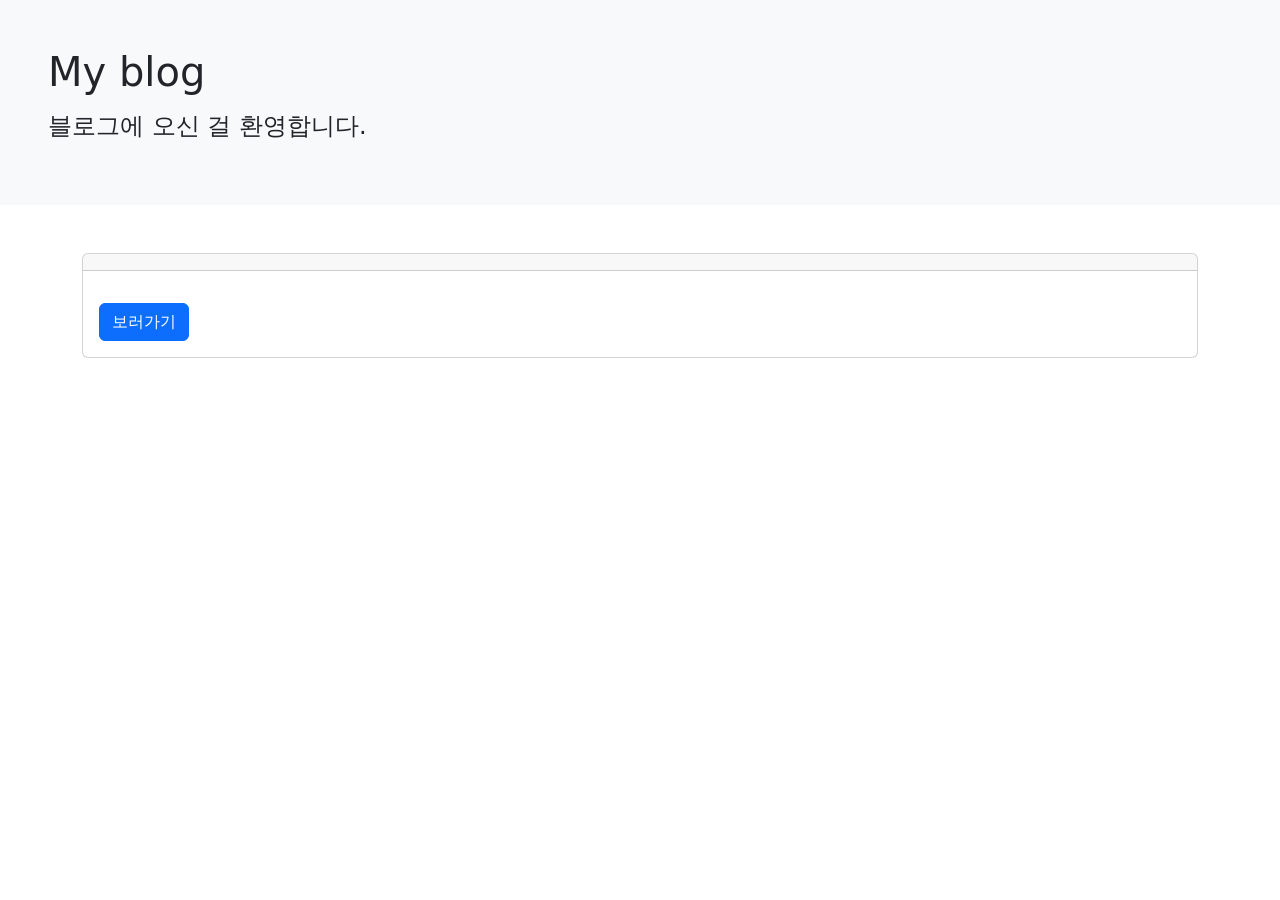
<file: src/main/resources/templates/articlesList.html>
<!DOCTYPE html>
<html xmlns:th="http://www.thymeleaf.org" lang="ko">
<head>
    <meta charset="UTF-8">
    <title>블로그 글 목록</title>
    <link rel="stylesheet" href="https://cdn.jsdelivr.net/npm/bootstrap@5.3.3/dist/css/bootstrap.min.css"
          integrity="sha384-QWTKZyjpPEjISv5WaRU9OFeRpok6YctnYmDr5pNlyT2bRjXh0JMhjY6hW+ALEwIH" crossorigin="anonymous">
</head>
<body>
    <div class="p-5 mb-5 text-center</> bg-light">
        <h1 class="mb-3">My blog</h1>
        <h4 class="mb-3">블로그에 오신 걸 환영합니다.</h4>
    </div>

    <div class="container">
        <div class="row-6" th:each="item: ${articles}">
            <div class="card">
                <div class="card-header" th:text="${item.id}"></div>
                <div class="card-body">
                    <h5 class="card-title" th:text="${item.title}"></h5>
                    <p class="card-text" th:text="${item.content}"></p>
                    <a th:href="@{/articles/{id}(id=${item.id})}" class="btn btn-primary">보러가기</a>
                </div>
            </div>
            <br />
        </div>
    </div>
</body>
</html>
</file>
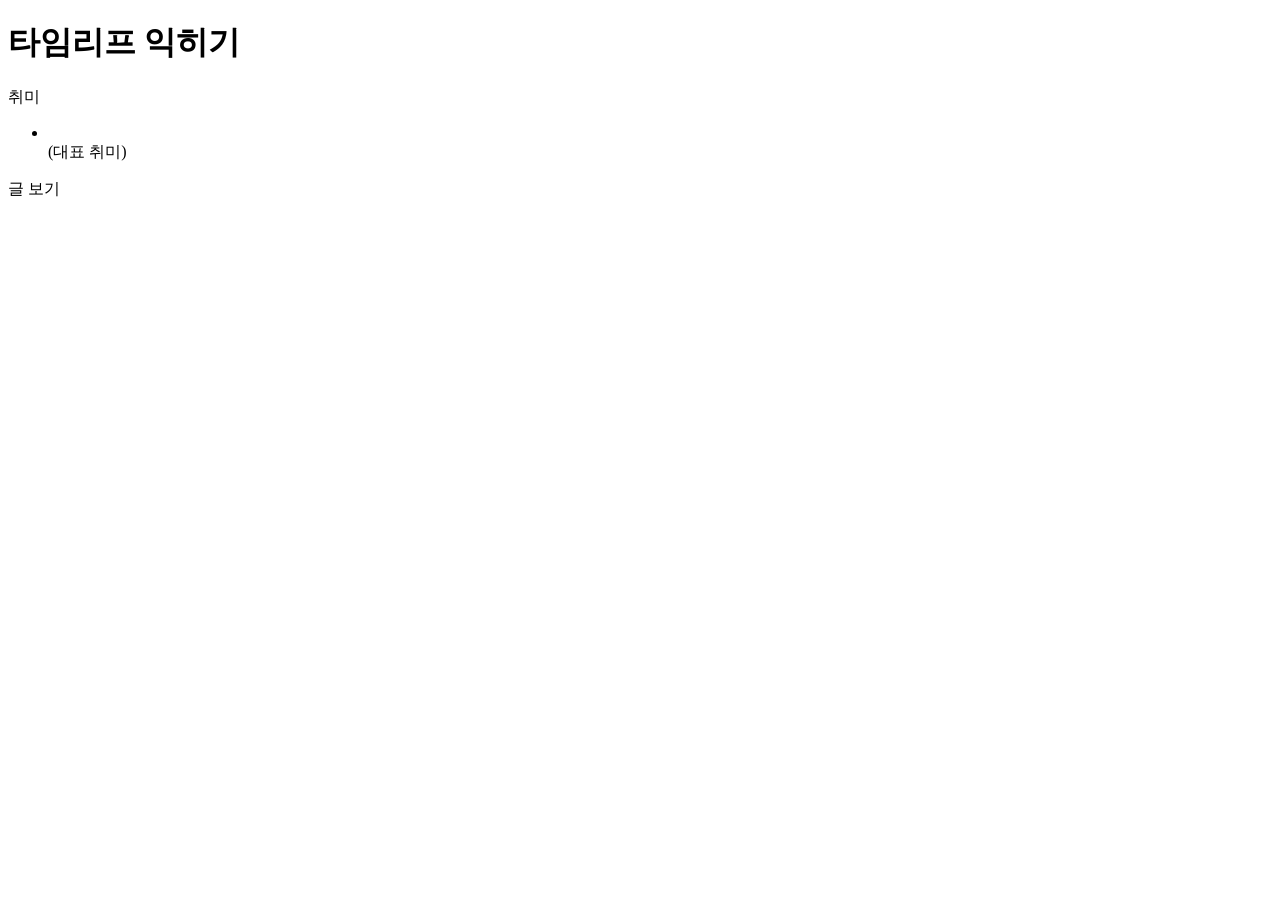
<file: src/main/resources/templates/example.html>
<!DOCTYPE html>

<html xmlns:th="http://www.thymeleaf.org">
    <head>
        <meta charset="utf-8">
        <title>Title</title>
    </head>
    <body>
        <h1>타임리프 익히기</h1>
        <!-- LocalDate를 yyyy-MM-dd 포맷으로 변경 -->
        <p th:text="${#temporals.format(today, 'yyyy-MM-dd')}"></p>
        <div th:object="${person}">
            <p th:text="|이름: *{name}|"></p>
            <p th:text="|나이: *{age}|"></p>
            <p>취미</p>
            <ul th:each="hobby: *{hobbies}">
                <li th:text="${hobby}"></li>
                <span th:if="${hobby == '운동'}">(대표 취미)</span>
            </ul>
        </div>
        <a th:href="@{api/articles/{id}(id=${person.id})}">글 보기</a>
    </body>
</html>
</file>
